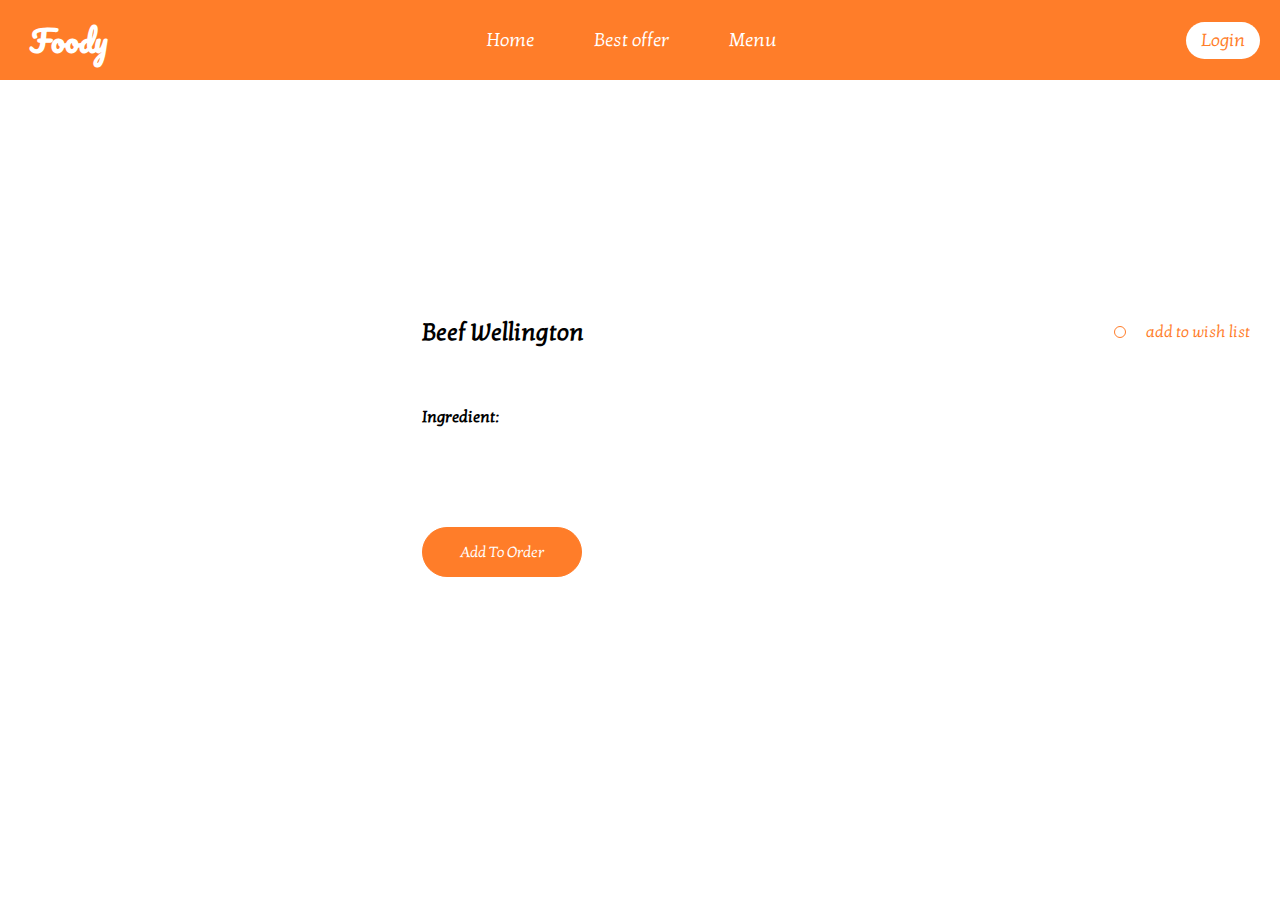
<file: htmlPages/meal.html>
<!DOCTYPE html>
<html lang="en">
<head>
    <meta charset="UTF-8">
    <meta name="viewport" content="width=device-width, initial-scale=1.0">
    <title>Food</title>
    <link rel="stylesheet" href="https://cdnjs.cloudflare.com/ajax/libs/font-awesome/6.6.0/css/all.min.css" integrity="sha512-Kc323vGBEqzTmouAECnVceyQqyqdsSiqLQISBL29aUW4U/M7pSPA/gEUZQqv1cwx4OnYxTxve5UMg5GT6L4JJg==" crossorigin="anonymous" referrerpolicy="no-referrer" />
    <link rel="preconnect" href="https://fonts.googleapis.com">
    <link rel="preconnect" href="https://fonts.gstatic.com" crossorigin>
    <link href="https://fonts.googleapis.com/css2?family=Kotta+One&display=swap" rel="stylesheet">
    <link rel="preconnect" href="https://fonts.googleapis.com">
    <link rel="preconnect" href="https://fonts.gstatic.com" crossorigin>
    <link href="https://fonts.googleapis.com/css2?family=Inter:ital,opsz,wght@0,14..32,100..900;1,14..32,100..900&family=Pacifico&display=swap"
        rel="stylesheet">

    <link rel="stylesheet" href="../cssPages/meal.css">
</head>
<body>
    <header>
        <nav class="navbar">
            <div class="navbar-title">
                <h1>Foody</h1>
            </div>
            <input type="checkbox" id="menu-toggle" class="navbar-checkbox">
            <label for="menu-toggle" class="navbar-menu-toggle">
                <span class="navbar-menu-icon"></span>
                <span class="navbar-menu-icon"></span>
                <span class="navbar-menu-icon"></span>
            </label>
        
            <ul class="navbar-menu">
                <li><a href="../index.html">Home</a></li>
                <li><a href="../htmlPages/bestOffer.html">Best offer</a></li>
                <li><a href="../htmlPages/menu.html">Menu</a></li>
            </ul>
            <button class="login" onclick=" document.location = '../htmlPages/login.html' ">Login</button>
        </nav>
    </header>
<section>
    <div class="section__div--img"></div>
    <div class="section__div--content">
        <div class="startContent">
            <h2>Beef Wellington</h2>
            <div class="startContent__div">
                <i class="fa-regular fa-heart" id="startContent__div--icon"></i>
                <p>add to wish list</p>
            </div>
        </div>
        <div class="rating">
            <i class="fa fa-star" data-value="1"></i>
            <i class="fa fa-star" data-value="2"></i>
            <i class="fa fa-star" data-value="3"></i>
            <i class="fa fa-star" data-value="4"></i>
            <i class="fa fa-star" data-value="5"></i>
        </div>
        <div class="ingredient">
            <p class="ingredient__title"><b>Ingredient:</b></p>
            <ol class="ingredientsList"></ol>
        </div>
        <button class="addToOrderBtn">Add To Order</button>
    </div>
</section>

    <script src="../jsPages/meal.js"></script>
</body>
</html>
</file>
<file: cssPages/meal.css>
:root{
    --body-color:#FFFFFF;
    --first-color:#000;
    --second-color:#FF7D29;
    font-family: "Kotta One", serif;
}

*{
    margin: 0px;
    padding: 0px;
    box-sizing: border-box;
    position: relative;
}
body{
    width: 100svw;
    max-width:100svw;
    height: 100svh;
    max-height:100svh;
    background-color: var(--body-color);
    font-family: "Kotta One", serif;
    overflow-x: hidden;
    display: flex;
    flex-direction: column;
    justify-content: space-between;
}

.navbar {
    position: fixed;
    top: 0;
    left: 0;
    width: 100%;
    height: 80px;
    padding: 10px 20px;
    display: flex;
    justify-content: space-between;
    align-items: center;
    z-index: 1000;
    background-color: var(--second-color);
    box-sizing: border-box;
}
  
.navbar-title {
    margin-left: 10px;
    color: var(--body-color);
    font-family: "Pacifico", cursive;
}

.navbar-title h1 {
font-size: 30px;
color: var(--secondary-color);
}

.navbar-checkbox {
display: none;
}

.navbar-menu-toggle {
display: none;
flex-direction: column;
cursor: pointer;
}

.navbar-menu-icon {
width: 25px;
height: 3px;
background-color: var(--body-color);
margin: 4px 0;
}

.navbar-menu {
list-style: none;
display: flex;
gap: 40px;
justify-content: center;
flex-grow: 1;
margin: 0;
padding: 0;
}

.navbar-menu li {
margin-right: 0;
}
.navbar-menu a {
color: var(--body-color);
text-decoration: none;
font-size: 19px;
padding: 5px 10px;
border-radius: 5px;
}

.navbar-menu a:hover {

font-size: 22px;
}

.login {
padding: 8px 15px;
background-color: var(--body-color);
border: none;
border-radius: 25px;
color: var(--second-color);
font-size: 18px;
cursor: pointer;
transition: all 0.3s ease;
margin-left: 30px;
font-family: "Kotta One", serif;
}

@media (max-width: 768px) {
.navbar-menu {
    display: none;
    position: absolute;
    top: 60px;
    right: 0;
    left: 0;
    background-color: var(--second-color);
    width: 100%;
    flex-direction: column;
    align-items: center;
    padding: 20px;
    gap: 20px;
    border-radius: 8px;
}

.navbar-menu-toggle {
    display: flex;
}

.navbar-checkbox:checked ~ .navbar-menu {
    display: flex;
}

.navbar-menu a {
    font-size: 18px;
}

.login {
    display: none;
}
}

section{
    width: 100%;
    /* height: 100%; */
    display: flex;
    /* justify-content: center; */
    align-items: center;
    gap: 30px;
    padding: 0px 30px 50px 30px;
}

.section__div--img{
    width: 35%;
    height: 565px;
    border-radius: 10px;
    padding-top: 30px;
}

.dishImage{
    width: 100%;
    height: 100%;
    border-radius: 10px;
    background-attachment: contain;
}

.section__div--content{
    width: 80%;
    height: 500px;
    display: flex;
    flex-direction: column;
    gap: 30px;
}

.startContent{
    display: flex;
    justify-content: space-between;
    align-items: center;
}

.startContent__div{
    display: flex;
    /* justify-content: space-between; */
    align-items: center;
    gap: 20px;
    color: var(--second-color);
}

#startContent__div--icon{
    padding: 5px;
    border-radius: 50%;
    font-size: 12px;
    border: 1px solid var(--second-color);
}

.rating i {
    font-size: 20px;
    color: lightgray;
    cursor: pointer;
    transition: color 0.3s;
}

.rating i.selected {
    color: gold;
}

.ratingNumber{
   margin-left: 15px; 
   font-weight: bold;
   font-size: 20px;
   color: var(--second-color);
}

.ingredient__title{
    margin-bottom: 20px;
}

ol{
    display: flex;
    flex-direction: column;
    gap: 10px;
    padding-left: 20px;
}

.addToOrderBtn{
    color: var(--body-color);
    background-color: var(--second-color);
    width: 160px;
    padding: 15px;
    border-radius: 25px;
    font-size: 15px;
    font-family: "Kotta One", serif;
    border: 1px solid var(--second-color);
    margin-top: 50px;
}
@media (max-width: 768px) {
    section {
        flex-direction: column;
        padding: 20px;
    }

    .section__div--img {
        width: 100%;
        height: auto; 
        top: 10px;
    }

    .dishImage {
        width: 100%;
        height: 300px; 
    }

    .section__div--content {
        width: 100%;
        gap: 20px;
        height: auto;
    }

    .startContent {
        flex-direction: column;
        align-items: flex-start;
        gap: 10px;
    }

    .rating i {
        font-size: 16px;
    }

    .ratingNumber {
        font-size: 18px;
    }

    .addToOrderBtn {
        width: 100%;
        padding: 10px;
        margin-top: 20px;
    }

    .startContent__div {
        gap: 10px;
        font-size: 14px;
    }

    #startContent__div--icon {
        font-size: 10px;
        padding: 4px;
    }

    .ingredient__title {
        font-size: 16px;
        margin-bottom: 15px;
    }

    ol {
        padding-left: 15px;
    }
}
</file>
